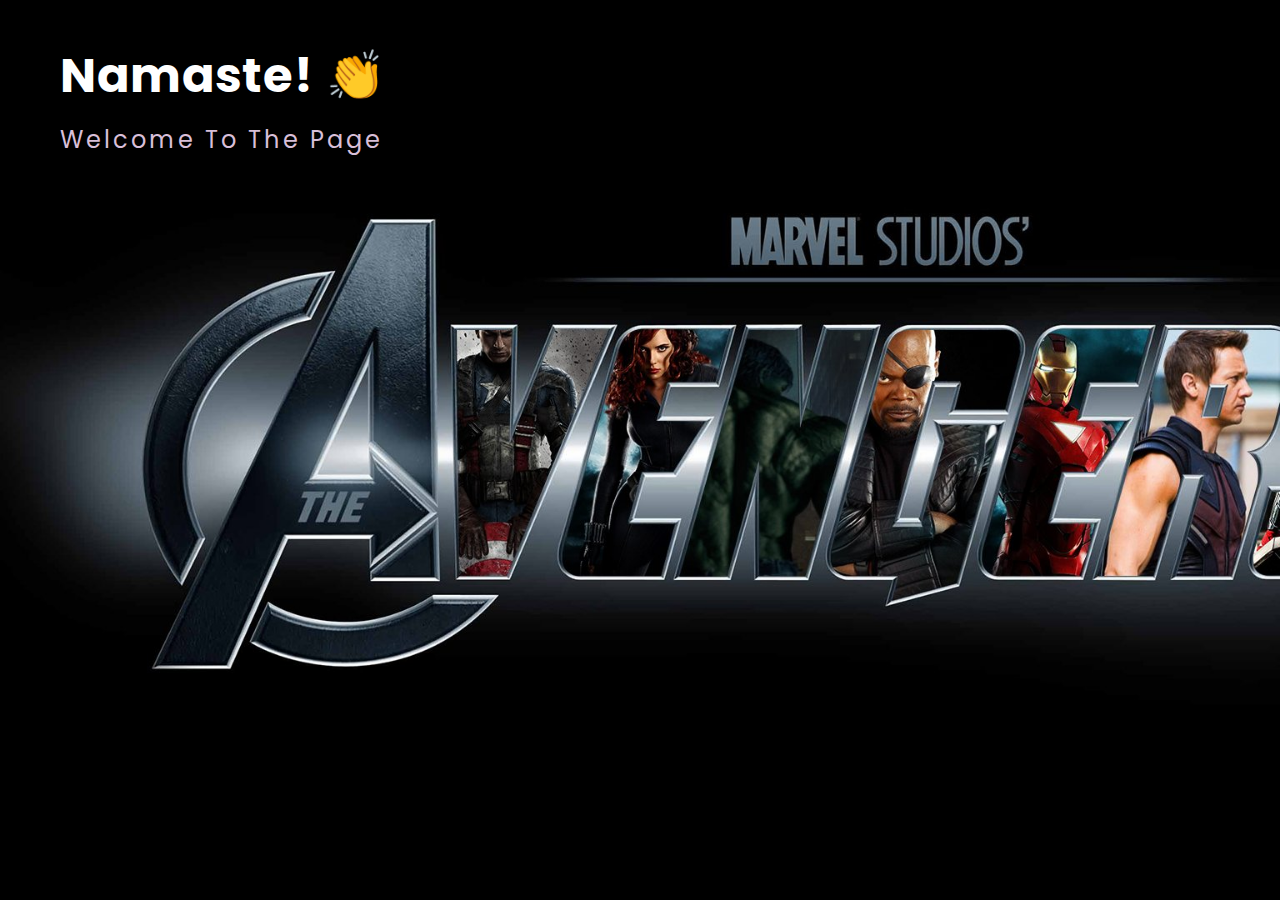
<file: index.html>
<!DOCTYPE html>
<html lang="en">
<head>
    <meta charset="UTF-8">
    <meta name="viewport" content="width=device-width, initial-scale=1.0">
    <link rel="icon" href="./img/avengers-41018.png">
    <title>Parallax Effect - Task 2</title>
    <link rel="stylesheet" type="text/css" href="style.css">
</head>
<body>
    <div class="container">
        <div class="section">
            <div class="content">
                <h1>Namaste! &#128079;</h1>
                <h2>Welcome To The Page</h2>
            </div>
        </div>
        <div class="section">
            <div class="content">
                <img src="img/logo1.png">
                <div class="vdo-frame">
                    <iframe width="560" height="315" src="https://www.youtube.com/embed/6ZfuNTqbHE8" frameborder="0" allow="accelerometer; autoplay; clipboard-write; encrypted-media; gyroscope; picture-in-picture" allowfullscreen></iframe>
                </div>
            </div>
        </div>
        <div class="section">
            <div class="content">
                <img src="img/logo1.png">
                <div class="vdo-frame2">
                    <iframe width="400" height="270" src="https://www.youtube.com/embed/7SlILk2WMTI" frameborder="0" allow="accelerometer; autoplay; clipboard-write; encrypted-media; gyroscope; picture-in-picture" allowfullscreen></iframe>
                </div>
            </div>
        </div>
        <div class="section">
            <div class="content">
                <h1>Cheers!! &#127864;</h1>
                <h2>See You Again &#128075;</h2>
            </div>
            <div class="end">
                <a href="index2.html"> Here's The Link - <b>Task 2</b> </a>
            </div>
        </div>
    </div>
</body>
</html>
</file>
<file: style.css>
@import url('https://fonts.googleapis.com/css?family=Poppins:300,400,500,600,700,800,900&display=swap');

*{
    margin: 0;
    padding: 0;
    font-family: 'Poppins', sans-serif;
}

.container{
    position: relative;
    width: 100%;
    height: 100vh;
    overflow: auto;
    scroll-snap-type: y mandatory;
}

.container .section{
    position: relative;
    height: 100%;
    width: 100%;
    scroll-snap-align: start;
}

.container .section:nth-child(1){
    background: url(img/bg_logo2.jpg);
    background-size: cover;
    background-attachment: fixed;
}

.container .section:nth-child(2){
    background: url(img/pic4.jpg);
    background-size: cover;
    background-attachment: fixed;
}

.container .section:nth-child(3){
    background: url(img/pic1.jpg);
    background-size: cover;
    background-attachment: fixed;
}

.container .section:nth-child(4){
    background: url(img/bg_logo.jpg);
    background-size: cover;
    background-attachment: fixed;
}

.container .section .content{
    position: absolute;
    top: 30px;
    left: 40px;
    max-width: 900px;
}

.container .section .content h1{
    color: #fff;
    font-weight: bolder;
    display: inline-block;
    padding: 10px 20px;
    font-size: 3em;
    letter-spacing: 1px;
}

.container .section .content img{
    color: #fff;
    font-weight: bolder;
    display: inline-block;
    padding: 6px 10px;
    height: 60px;
    width: 250px;
}

.container .section .content h2{
    color: #d8bfd8;
    font-weight: 400;
    padding: 0 20px;
    letter-spacing: 3px;
}

.vdo-frame{
    margin-left: 70px;
    margin-top: 36%;
    padding: 10px;
    background-color: #fff;
}

.vdo-frame2{
    margin-left: 10px;
    margin-top: 86%;
}

.end{
    margin-top: 46%;
    margin-left: 38%;
    padding: 10px 40px;
    color: #fff;
    background-color: #ff6347;
    opacity: 0.9;
    display: inline-block;
    font-size: 1.5rem;
    letter-spacing: 3px;
}

.end a{
    text-decoration: none;
    color: #fff;
}
</file>
